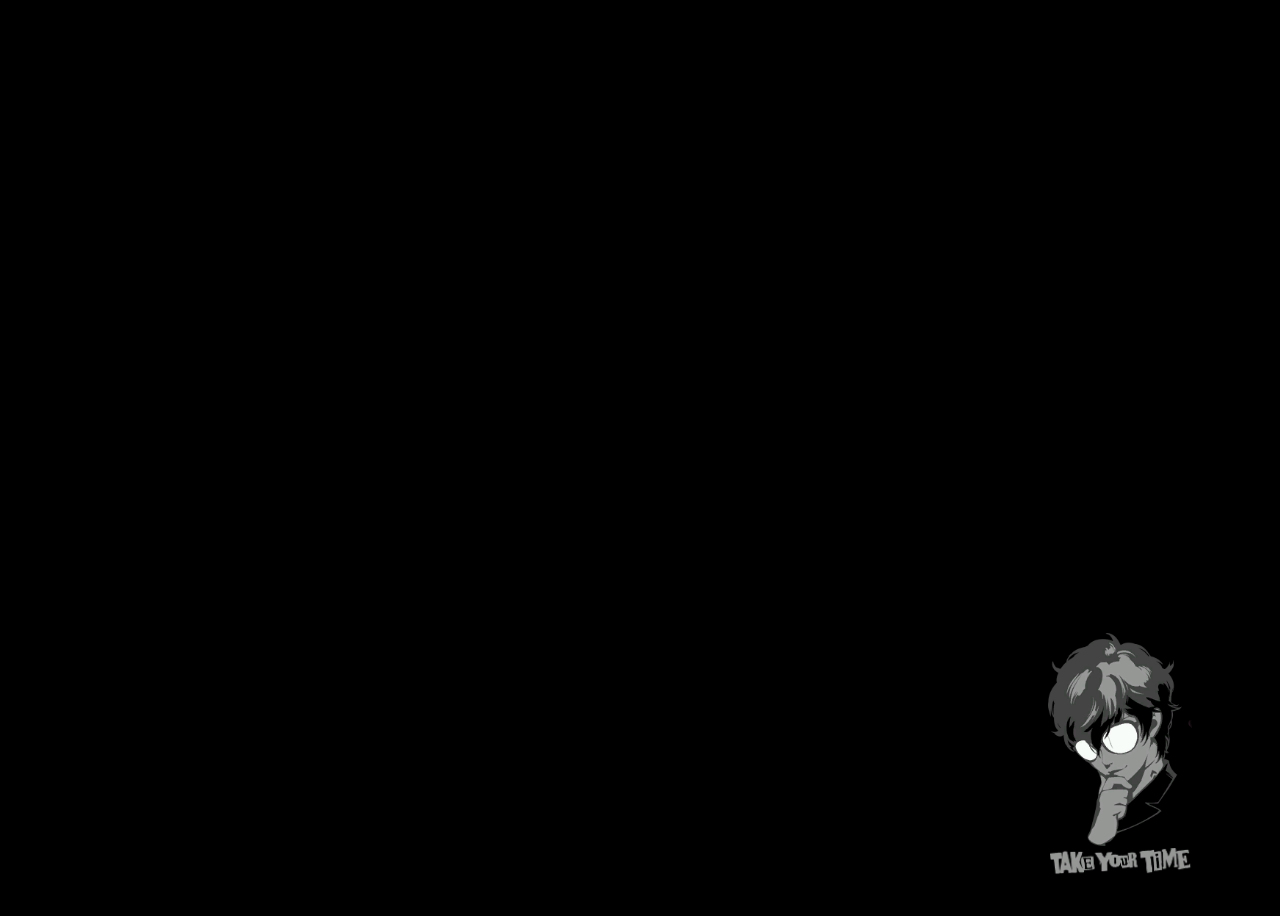
<file: web/index.html>
<!DOCTYPE html>
<html>
<head>
  <!--
    If you are serving your web app in a path other than the root, change the
    href value below to reflect the base path you are serving from.

    The path provided below has to start and end with a slash "/" in order for
    it to work correctly.

    For more details:
    * https://developer.mozilla.org/en-US/docs/Web/HTML/Element/base

    This is a placeholder for base href that will be replaced by the value of
    the `--base-href` argument provided to `flutter build`.
  -->
  <base href="$FLUTTER_BASE_HREF">

  <meta charset="UTF-8">
  <meta content="IE=Edge" http-equiv="X-UA-Compatible">
  <meta name="description" content="A new Flutter project.">
  <meta name="viewport" content="width=device-width, initial-scale=1.0">

  <!-- iOS meta tags & icons -->
  <meta name="apple-mobile-web-app-capable" content="yes">
  <meta name="apple-mobile-web-app-status-bar-style" content="black">
  <meta name="apple-mobile-web-app-title" content="flutter_portfolio">
  <link rel="apple-touch-icon" href="icons/Icon-192.png">

  <!-- Favicon -->
  <link rel="icon" type="image/png" href="favicon.png"/>

  <!-- CSS -->
  <link rel="stylesheet" href="css/index.css">
  <link rel="stylesheet" href="css/animations.css">

  <title>flutter_portfolio</title>
  <link rel="manifest" href="manifest.json">
</head>
<body>
  <!-- This script installs service_worker.js to provide PWA functionality to
       application. For more information, see:
       https://developers.google.com/web/fundamentals/primers/service-workers -->
  <div class="center">
    <div class="spinner-container">
      <img class="spinning" src="images/ren.png" alt="">
      <img class="spinning delay" src="images/takeyourtime.png" alt="">
    </div>
  </div>
  <script>
    var serviceWorkerVersion = null;
    var scriptLoaded = false;
    function loadMainDartJs() {
      if (scriptLoaded) {
        return;
      }
      scriptLoaded = true;
      var scriptTag = document.createElement('script');
      scriptTag.src = 'main.dart.js';
      scriptTag.type = 'application/javascript';
      document.body.append(scriptTag);
    }

    if ('serviceWorker' in navigator) {
      // Service workers are supported. Use them.
      window.addEventListener('load', function () {
        // Wait for registration to finish before dropping the <script> tag.
        // Otherwise, the browser will load the script multiple times,
        // potentially different versions.
        var serviceWorkerUrl = 'flutter_service_worker.js?v=' + serviceWorkerVersion;
        navigator.serviceWorker.register(serviceWorkerUrl)
          .then((reg) => {
            function waitForActivation(serviceWorker) {
              serviceWorker.addEventListener('statechange', () => {
                if (serviceWorker.state == 'activated') {
                  console.log('Installed new service worker.');
                  loadMainDartJs();
                }
              });
            }
            if (!reg.active && (reg.installing || reg.waiting)) {
              // No active web worker and we have installed or are installing
              // one for the first time. Simply wait for it to activate.
              waitForActivation(reg.installing || reg.waiting);
            } else if (!reg.active.scriptURL.endsWith(serviceWorkerVersion)) {
              // When the app updates the serviceWorkerVersion changes, so we
              // need to ask the service worker to update.
              console.log('New service worker available.');
              reg.update();
              waitForActivation(reg.installing);
            } else {
              // Existing service worker is still good.
              console.log('Loading app from service worker.');
              loadMainDartJs();
            }
          });

        // If service worker doesn't succeed in a reasonable amount of time,
        // fallback to plaint <script> tag.
        setTimeout(() => {
          if (!scriptLoaded) {
            console.warn(
              'Failed to load app from service worker. Falling back to plain <script> tag.',
            );
            loadMainDartJs();
          }
        }, 4000);
      });
    } else {
      // Service workers not supported. Just drop the <script> tag.
      loadMainDartJs();
    }
  </script>
</body>
</html>
</file>
<file: web/css/index.css>
body {
  background-color: black;
}

.center {
  display: flex;
  flex-direction: row;
  justify-content: center;
  height: 100vh;
}

.spinner-container {
  display: flex;
  flex-direction: column;
  justify-content: center;
  width: 9rem;
}

@media (min-width: 768px) { 
  .center {
    justify-content: end;
    align-items: end;
  }

  .spinner-container {
    margin-right: 5rem;
    margin-bottom: 2rem;
  }
}
</file>
<file: web/css/animations.css>
@-ms-keyframes spin {
  0% { -ms-transform: rotateY(0deg) rotateX(3deg); }
  40% { -ms-transform: rotateY(360deg) rotateX(3deg); }
  100% { -ms-transform: rotateY(360deg) rotateX(3deg); }
}
@-moz-keyframes spin {
  0% { -moz-transform: rotateY(0deg) rotateX(3deg); }
  40% { -moz-transform: rotateY(360deg) rotateX(3deg); }
  100% { -moz-transform: rotateY(360deg) rotateX(3deg); }
}
@-webkit-keyframes spin {
  0% { -webkit-transform: rotateY(0deg) rotateX(3deg); }
  40% { -webkit-transform: rotateY(360deg) rotateX(3deg); }
  100% { -webkit-transform: rotateY(360deg) rotateX(3deg); }
}
@keyframes spin {
  0% {
      transform:rotateY(0deg) rotateX(3deg);
  }
  40% {
      transform:rotateY(360deg) rotateX(3deg);
  }
  100% {
      transform: rotateY(360deg) rotateX(3deg);
  }
}

.spinning {
  -webkit-animation-name: spin;
  -webkit-animation-duration: 3000ms;
  -webkit-animation-iteration-count: infinite;
  -webkit-animation-timing-function: cubic-bezier(0.65, 0.05, 0.36, 1);
  -moz-animation-name: spin;
  -moz-animation-duration: 3000ms;
  -moz-animation-iteration-count: infinite;
  -moz-animation-timing-function: cubic-bezier(0.65, 0.05, 0.36, 1);
  animation-name: spin;
  animation-duration: 3000ms;
  animation-iteration-count: infinite;
  animation-timing-function: cubic-bezier(0.65, 0.05, 0.36, 1);
}

.delay {
  animation-delay: 150ms;
  -webkit-animation-delay: 150ms;
  -moz-animation-delay: 150ms;
}
</file>
